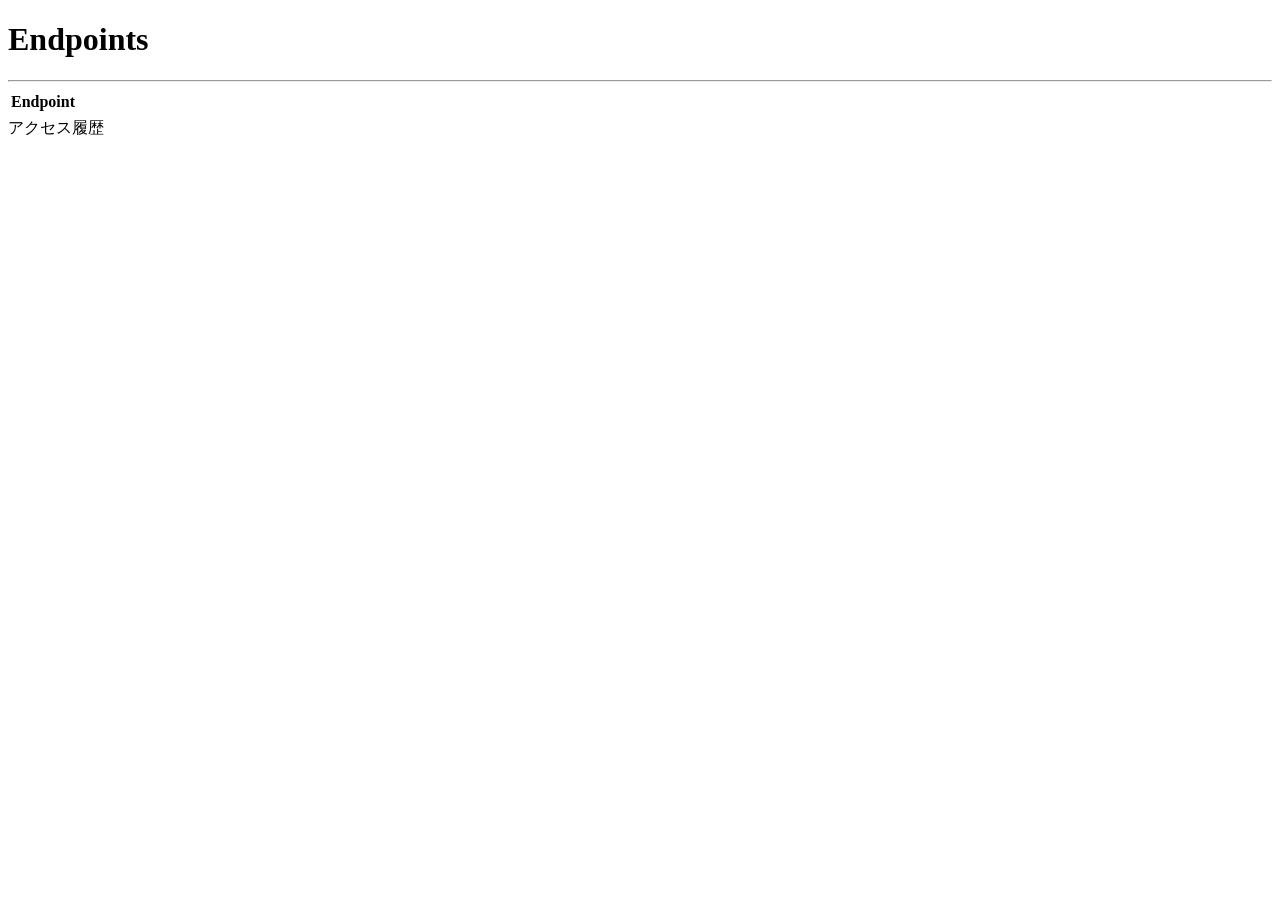
<file: src/main/resources/templates/index.html>
<!DOCTYPE html>
<html
  xmlns:th="http://www.thymeleaf.org"
  xmlns:layout="http://www.ultraq.net.nz/thymeleaf/layout"
  layout:decorate="~{layout/layout}"
>
  <th:block layout:fragment="content">
    <h1>Endpoints</h1>
    <hr />
    <div class="row">
      <div class="col-sm-8">
        <table class="table">
          <thead>
            <tr>
              <th>Endpoint</th>
            </tr>
          </thead>
          <tbody>
            <tr th:each="entry : ${endpoints}" th:if="${entry != '/'}">
              <td>
                <a th:href="@{${entry}}"><span th:text="${entry}"></span></a>
              </td>
            </tr>
          </tbody>
        </table>
      </div>
      <div class="col-sm-4" th:if="${urlRecording != null}">
        <div class="fw-bold">アクセス履歴</div>
        <div class="list-group">
          <th:block th:each="entry : ${urlRecording}">
            <a
              class="list-group-item list-group-item-action"
              th:href="@{${entry}}"
              ><span th:text="${entry}"></span
            ></a>
          </th:block>
        </div>
      </div>
    </div>
  </th:block>
</html>
</file>
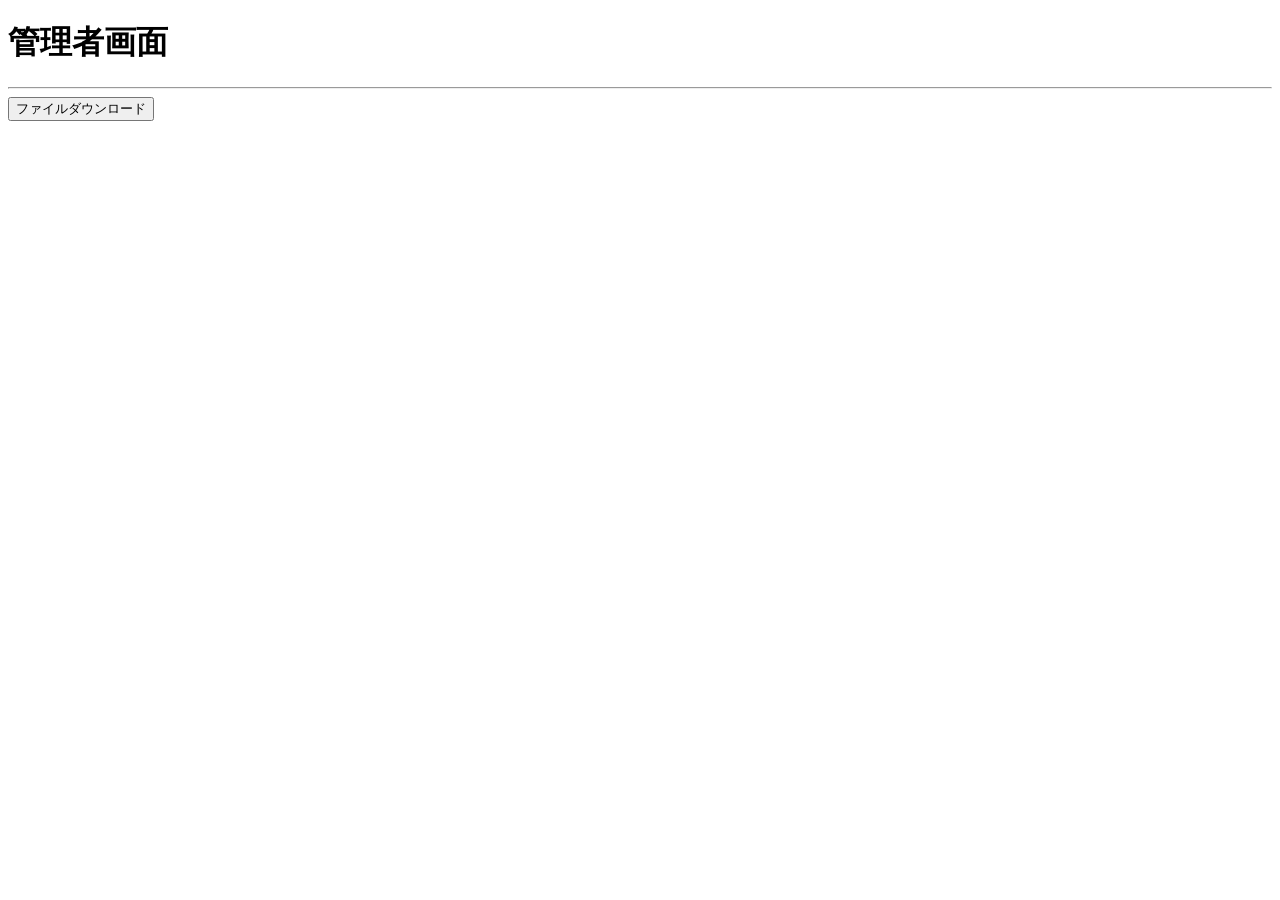
<file: src/main/resources/templates/admin/index.html>
<!DOCTYPE html>
<html
  xmlns:th="http://www.thymeleaf.org"
  xmlns:layout="http://www.ultraq.net.nz/thymeleaf/layout"
  layout:decorate="~{layout/layout}"
>
  <th:block layout:fragment="content">
    <h1>管理者画面
    </h1>
    <hr />
    <div class="row">
      <form th:method="post" th:action="@{/admin/download}" enctype="multipart/form-data" class="col-md-4">
          <input type="submit" value="ファイルダウンロード" class="btn btn-warning">
      </form>
    </div>
  </th:block>
</html>
</file>
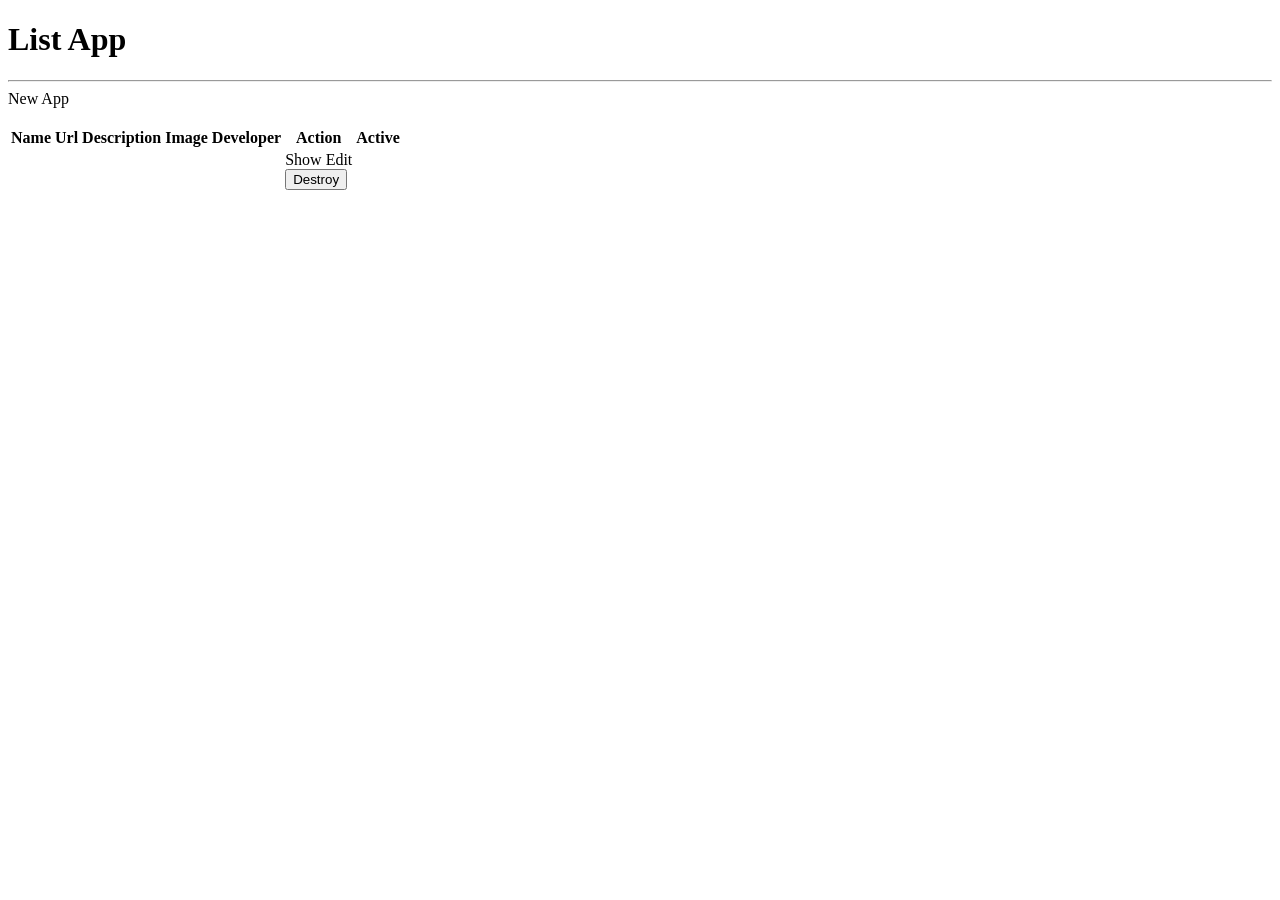
<file: src/main/resources/templates/app/index.html>
<!DOCTYPE html>
<html
  xmlns:th="http://www.thymeleaf.org"
  xmlns:layout="http://www.ultraq.net.nz/thymeleaf/layout"
  layout:decorate="~{layout/layout}"
>
  <th:block layout:fragment="content">
    <h1>List App</h1>
    <hr />
    <a th:href="@{/apps/new}">New App</a><br /><br />

    <table class="table app-table">
      <thead>
        <tr>
          <th>Name</th>
          <th>Url</th>
          <th class="for-tablet">Description</th>
          <th>Image</th>
          <th class="for-tablet">Developer</th>
          <th>Action</th>
          <th>Active</th>
        </tr>
      </thead>
      <tbody>
        <tr th:each="app : ${listApp}">
          <td th:text="${app.name}"></td>
          <td class="text-overflow">
            <a th:href="${app.url}" target="_blank" th:text="${app.url}"></a>
          </td>
          <td class="for-tablet text-overflow" th:text="${app.description}"></td>
          <td>
            <!-- 画像があれば縮小して表示 -->
            <img
              th:if="${app.image != null && app.image != ''}"
              th:src="${app.image}"
              th:alt="現在の画像"
              style="max-width: 100px; max-height: 100px"
            />
          </td>
          <td class="for-tablet" th:text="${app.developer}"></td>
          <td>
            <a class="btn btn-primary" th:href="@{/apps/{id}(id = ${app.id})}"
            >Show</a
            >
            <a
              class="btn btn-secondary"
              th:href="@{/apps/{id}/edit(id = ${app.id})}"
            >Edit</a
            >
            <form
              class="d-inline"
              th:action="@{/apps/{id}(id = ${app.id})}"
              th:method="delete"
            >
              <button class="btn btn-danger" type="submit">Destroy</button>
            </form>
          </td>
          <td th:text="${app.active}"></td>
        </tr>
      </tbody>
    </table>
    <link th:href="@{/css/app.css}" type="text/css" rel="stylesheet" />
  </th:block>
</html>
</file>
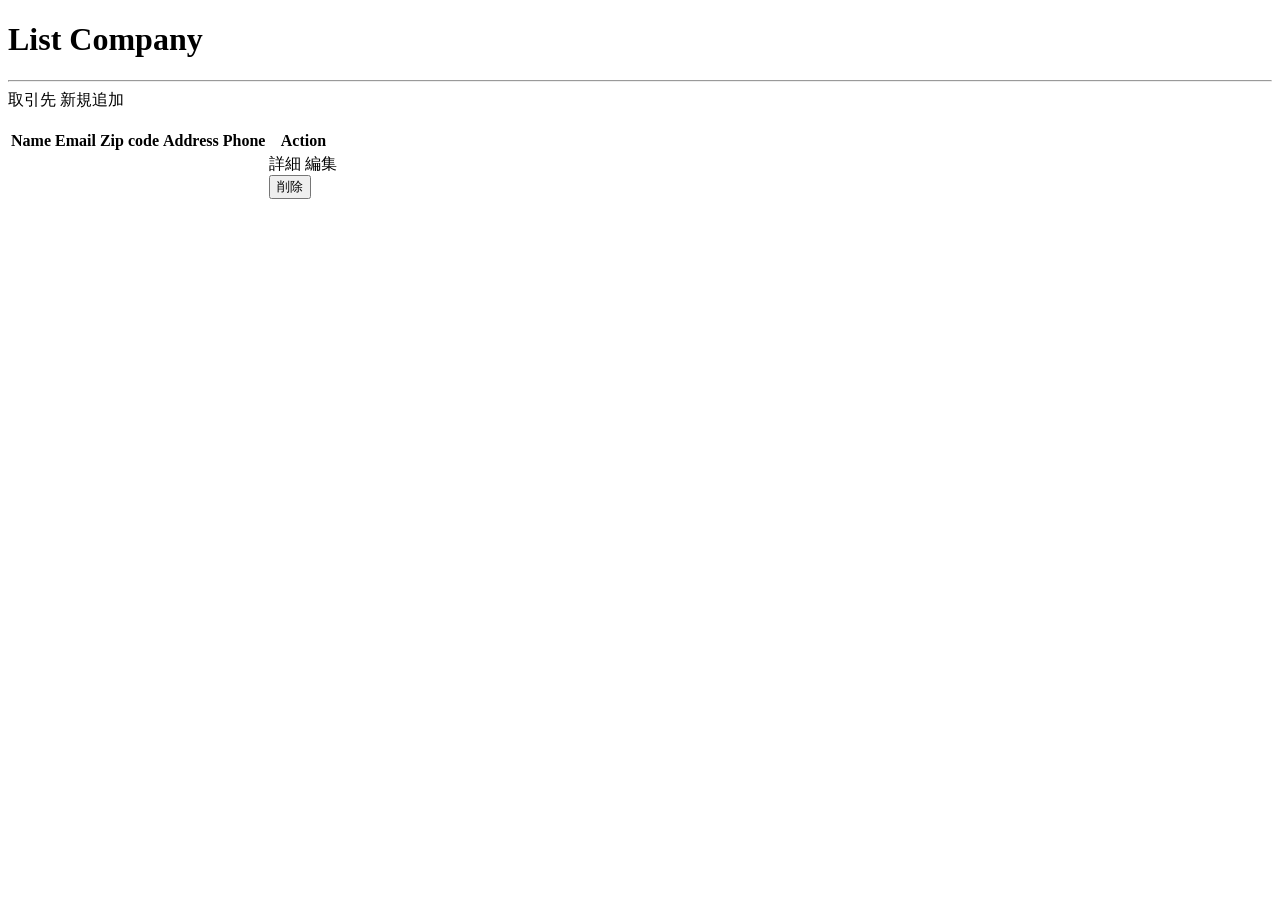
<file: src/main/resources/templates/company/index.html>
<!DOCTYPE html>
<html
  xmlns:th="http://www.thymeleaf.org"
  xmlns:layout="http://www.ultraq.net.nz/thymeleaf/layout"
  layout:decorate="~{layout/layout}"
>
  <th:block layout:fragment="content">
    <h1>List Company</h1>
    <hr />
    <a class="btn btn-info" th:href="@{/companies/new}">取引先 新規追加</a>
    <br /><br />

    <table class="table">
      <thead>
        <tr>
          <th>Name</th>
          <th>Email</th>
          <th>Zip code</th>
          <th>Address</th>
          <th>Phone</th>
          <th>Action</th>
        </tr>
      </thead>
      <tbody>
        <tr th:each="company : ${listCompany}">
          <td th:text="${company.name}"></td>
          <td th:text="${company.email}"></td>
          <td th:text="${company.zipCode}"></td>
          <td th:text="${company.address}"></td>
          <td th:text="${company.phone}"></td>
          <td>
            <a
              class="btn btn-primary"
              th:href="@{/companies/{id}(id = ${company.id})}"
              >詳細</a
            >
            <a
              class="btn btn-secondary"
              th:href="@{/companies/{id}/edit(id = ${company.id})}"
              >編集</a
            >
            <form
              class="d-inline"
              th:action="@{/companies/{id}(id = ${company.id})}"
              th:method="delete"
            >
              <button class="btn btn-danger" type="submit">削除</button>
            </form>
          </td>
        </tr>
      </tbody>
    </table>
  </th:block>
</html>
</file>
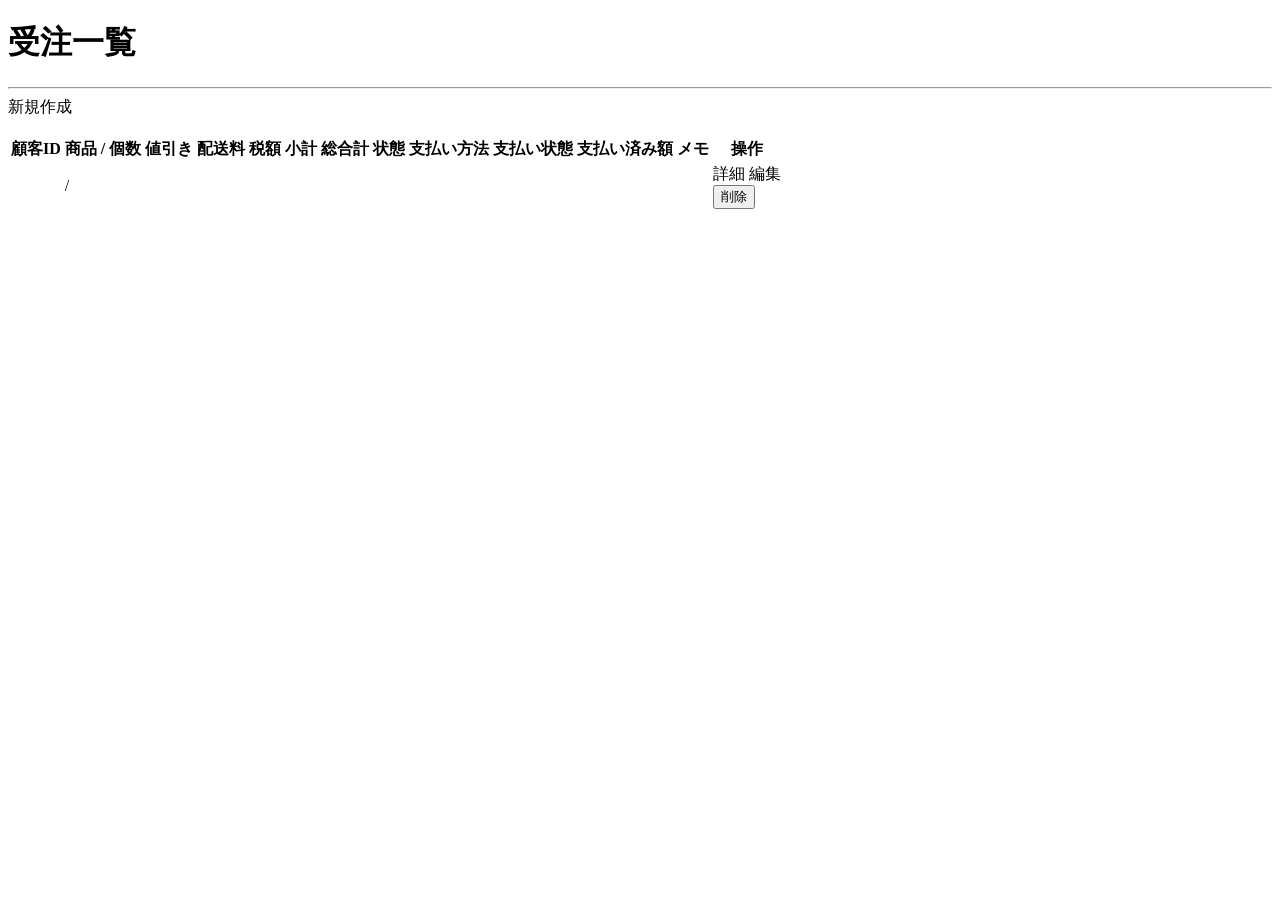
<file: src/main/resources/templates/order/index.html>
<!DOCTYPE html>
<html
  xmlns:th="http://www.thymeleaf.org"
  xmlns:layout="http://www.ultraq.net.nz/thymeleaf/layout"
  layout:decorate="~{layout/layout}"
>
  <th:block layout:fragment="content">
    <h1>受注一覧</h1>
    <hr />
    <a th:href="@{/orders/new}">新規作成</a><br /><br />

    <table class="table">
      <thead>
        <tr>
          <th>顧客ID</th>
          <th>商品 / 個数</th>
          <th>値引き</th>
          <th>配送料</th>
          <th>税額</th>
          <th>小計</th>
          <th>総合計</th>
          <th>状態</th>
          <th>支払い方法</th>
          <th>支払い状態</th>
          <th>支払い済み額</th>
          <th>メモ</th>
          <th>操作</th>
        </tr>
      </thead>
      <tbody>
        <tr th:each="order : ${listOrder}">
          <td th:text="${order.customerId}"></td>
          <td>
            <th:block th:each="orderProduct : ${order.orderProducts}">
              <div>
                <span th:text="${orderProduct.name}"></span> /
                <span th:text="${orderProduct.quantity}"></span>
              </div>
            </th:block>
          </td>
          <td th:text="${order.discount}"></td>
          <td th:text="${order.shipping}"></td>
          <td th:text="${order.tax}"></td>
          <td th:text="${order.total}"></td>
          <td th:text="${order.grandTotal}"></td>
          <td th:text="${order.getStatusName()}"></td>
          <td th:text="${order.getPaymentMethodName()}"></td>
          <td th:text="${order.getPaymentStatusName()}"></td>
          <td th:text="${order.paid}"></td>
          <td th:text="${order.note}"></td>
          <td>
            <a
              class="btn btn-primary"
              th:href="@{/orders/{id}(id = ${order.id})}"
              >詳細</a
            >
            <a
              class="btn btn-secondary"
              th:href="@{/orders/{id}/edit(id = ${order.id})}"
              >編集</a
            >
            <form
              class="d-inline"
              th:action="@{/orders/{id}(id = ${order.id})}"
              th:method="delete"
            >
              <button class="btn btn-danger" type="submit">削除</button>
            </form>
          </td>
        </tr>
      </tbody>
    </table>
  </th:block>
</html>
</file>
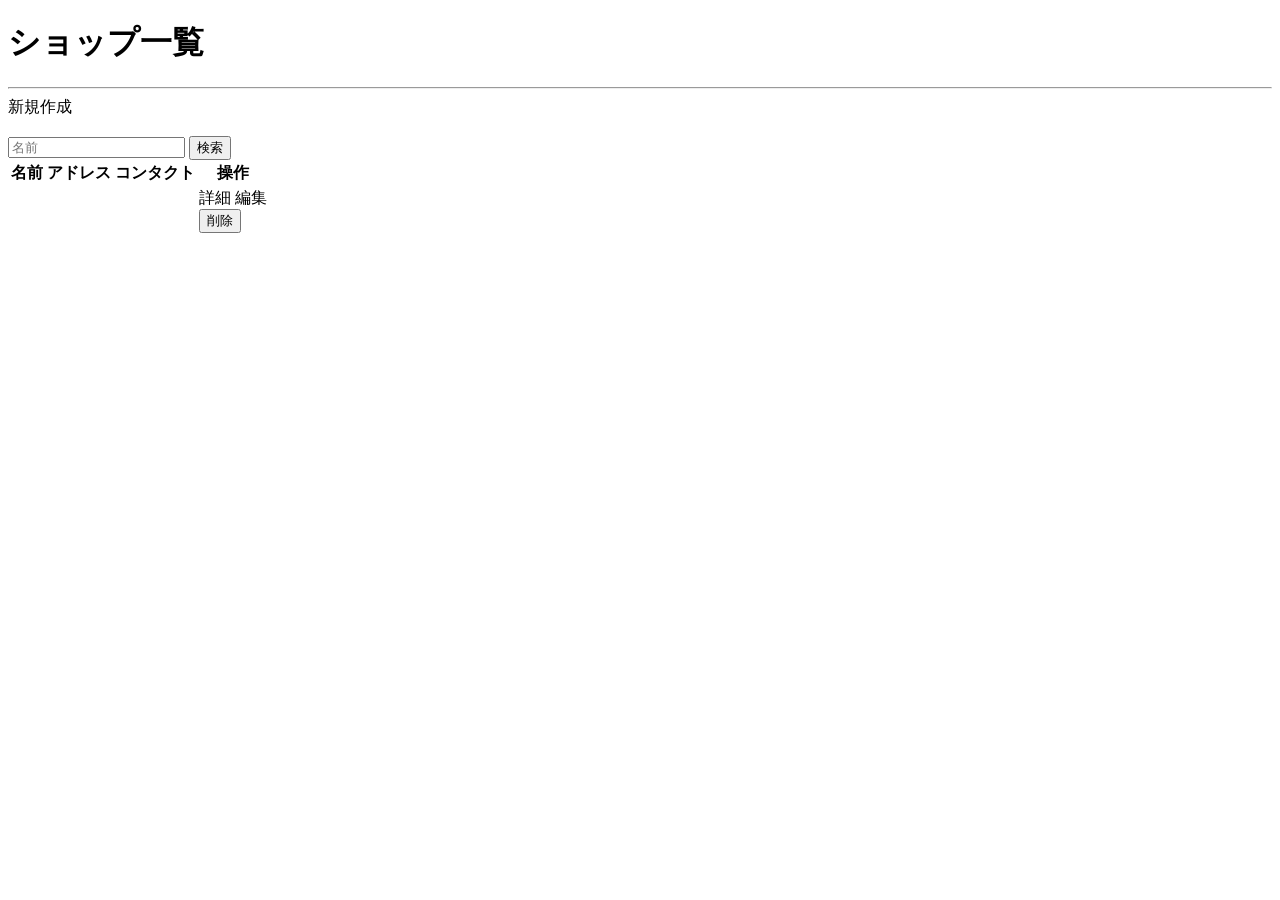
<file: src/main/resources/templates/shop/index.html>
<!DOCTYPE html>
<html
  xmlns:th="http://www.thymeleaf.org"
  xmlns:layout="http://www.ultraq.net.nz/thymeleaf/layout"
  layout:decorate="~{layout/layout}"
>
  <th:block layout:fragment="content">
    <h1>ショップ一覧</h1>
    <hr />
    <a th:href="@{/shops/new}">新規作成</a><br /><br />

    <div class="mb-4">
      <form class="row" th:action="@{/shops}" th:method="'get'">
        <div class="col-6">
          <div class="input-group mb-2">
            <input
              type="text"
              id="name"
              name="name"
              class="form-control"
              placeholder="名前"
              th:value="${name}"
            />
            <button type="submit" class="btn btn-primary">検索</button>
          </div>
        </div>
      </form>
    </div>

    <table class="table">
      <thead>
        <tr>
          <th>名前</th>
          <th>アドレス</th>
          <th>コンタクト</th>
          <th>操作</th>
        </tr>
      </thead>
      <tbody>
        <tr th:each="shop : ${listShop}">
          <td th:text="${shop.name}"></td>
          <td th:text="${shop.address}"></td>
          <td th:text="${shop.contact}"></td>
          <td>
            <a class="btn btn-primary" th:href="@{/shops/{id}(id = ${shop.id})}"
              >詳細</a
            >
            <a
              class="btn btn-secondary"
              th:href="@{/shops/{id}/edit(id = ${shop.id})}"
              >編集</a
            >
            <form
              class="d-inline"
              th:action="@{/shops/{id}(id = ${shop.id})}"
              th:method="delete"
            >
              <button class="btn btn-danger" type="submit">削除</button>
            </form>
          </td>
        </tr>
      </tbody>
    </table>
  </th:block>
</html>
</file>
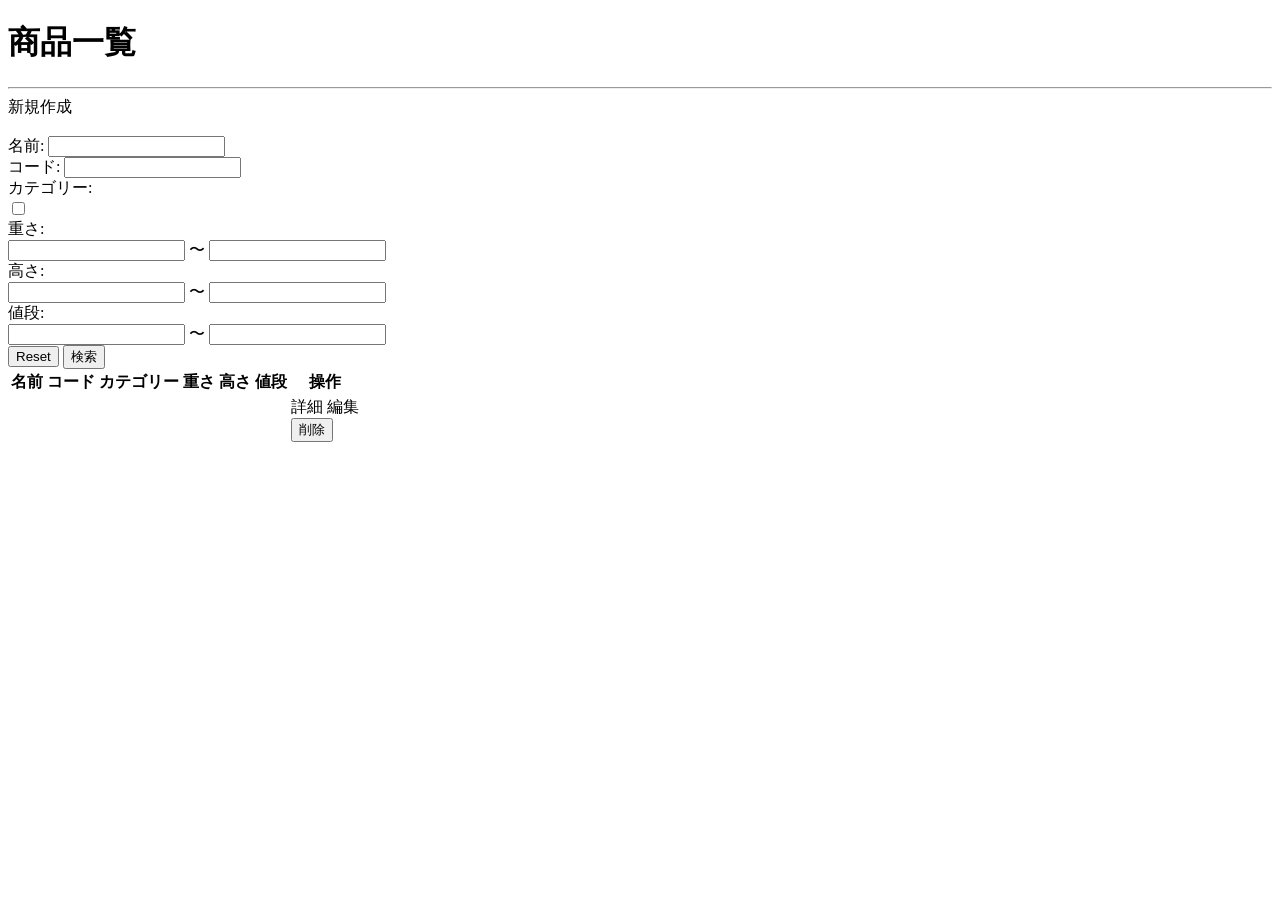
<file: src/main/resources/templates/shop_product/index.html>
<!DOCTYPE html>
<html
  xmlns:th="http://www.thymeleaf.org"
  xmlns:layout="http://www.ultraq.net.nz/thymeleaf/layout"
  layout:decorate="~{layout/layout}"
>
  <th:block layout:fragment="content">
    <h1>商品一覧</h1>
    <hr />
    <a th:href="@{/shops/{shopId}/products/new(shopId = ${shopId})}">新規作成</a
    ><br /><br />

    <div class="container border py-2 mb-4">
      <form
        class="row"
        th:action="@{/shops/{shopId}/products(shopId = ${shopId})}"
        th:method="'get'"
        th:object="${request}"
      >
        <div class="form-group col-6 mb-2">
          <label for="name">名前:</label>
          <input
            type="text"
            id="name"
            name="name"
            class="form-control"
            th:field="*{name}"
          />
        </div>
        <div class="form-group col-6 mb-2">
          <label for="code">コード:</label>
          <input
            type="text"
            id="code"
            name="code"
            class="form-control"
            th:field="*{code}"
          />
        </div>
        <div class="form-group col-12 mb-2">
          <label for="category">カテゴリー:</label>
          <div>
            <div
              class="form-check form-check-inline"
              th:each="category: ${categories}"
            >
              <input
                class="form-check-input"
                type="checkbox"
                name="categories"
                th:value="${category.id}"
                th:id="'category' + ${category.id}"
                th:checked="${request.categories != null and #lists.contains(request.categories, category.id)}"
              />
              <label
                class="form-check-label"
                th:for="'category' + ${category.id}"
                th:text="${category.name}"
              ></label>
            </div>
          </div>
        </div>
        <div class="form-group col-12 mb-2">
          <label for="">重さ:</label>
          <div class="input-group">
            <input
              type="number"
              class="form-control"
              name="weight1"
              th:field="*{weight1}"
            />
            <span class="input-group-text">〜</span>
            <input
              type="number"
              class="form-control"
              name="weight2"
              th:field="*{weight2}"
            />
          </div>
        </div>
        <div class="form-group col-12 mb-2">
          <label for="">高さ:</label>
          <div class="input-group">
            <input
              type="number"
              class="form-control"
              name="height1"
              th:field="*{height1}"
            />
            <span class="input-group-text">〜</span>
            <input
              type="number"
              class="form-control"
              name="height2"
              th:field="*{height2}"
            />
          </div>
        </div>
        <div class="form-group col-12 mb-2">
          <label for="">値段:</label>
          <div class="input-group">
            <input
              type="number"
              step="0.01"
              class="form-control"
              name="price1"
              th:field="*{price1}"
            />
            <span class="input-group-text">〜</span>
            <input
              type="number"
              step="0.01"
              class="form-control"
              name="price2"
              th:field="*{price2}"
            />
          </div>
        </div>
        <div class="text-end">
          <input type="reset" value="Reset" class="btn btn-outline-secondary" />
          <button type="submit" class="btn btn-primary">検索</button>
        </div>
      </form>
    </div>

    <table class="table">
      <thead>
        <tr>
          <th>名前</th>
          <th>コード</th>
          <th>カテゴリー</th>
          <th>重さ</th>
          <th>高さ</th>
          <th>値段</th>
          <th>操作</th>
        </tr>
      </thead>
      <tbody>
        <tr th:each="product : ${listProduct}">
          <td th:text="${product.name}"></td>
          <td th:text="${product.code}"></td>
          <td>
            <span class="badge text-bg-info" th:text="${product.categoryName}"></span>
          </td>
          <td th:text="${product.weight}"></td>
          <td th:text="${product.height}"></td>
          <td th:text="${product.price}"></td>
          <td>
            <a
              class="btn btn-primary"
              th:href="@{/shops/{shopId}/products/{id}(shopId = ${shopId}, id = ${product.id})}"
              >詳細</a
            >
            <a
              class="btn btn-secondary"
              th:href="@{/shops/{shopId}/products/{id}/edit(shopId = ${shopId}, id = ${product.id})}"
              >編集</a
            >
            <form
              class="d-inline"
              th:action="@{/shops/{shopId}/products/{id}(shopId = ${shopId}, id = ${product.id})}"
              th:method="delete"
            >
              <button class="btn btn-danger" type="submit">削除</button>
            </form>
          </td>
        </tr>
      </tbody>
    </table>
  </th:block>
</html>
</file>
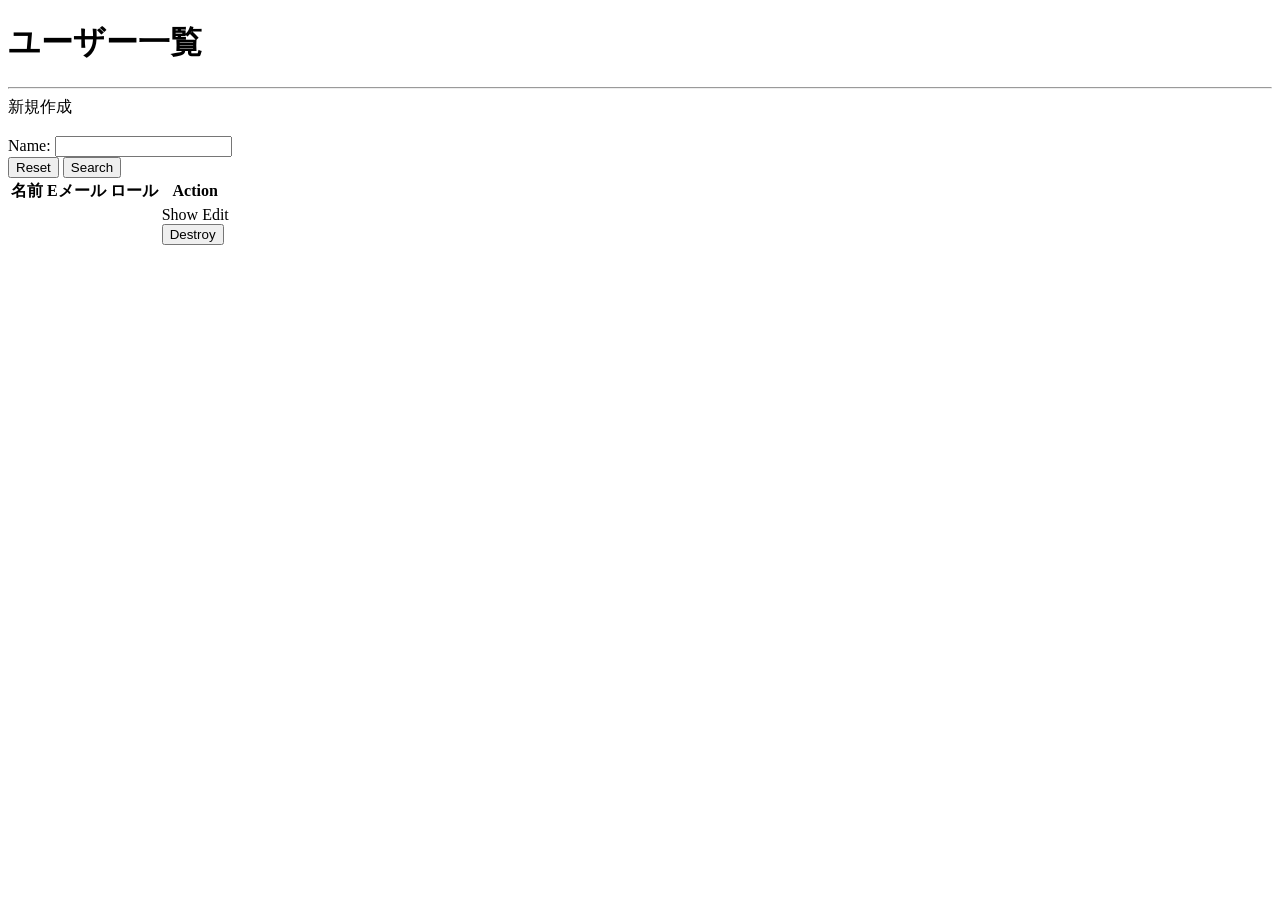
<file: src/main/resources/templates/user/index.html>
<!DOCTYPE html>
<html
  xmlns:th="http://www.thymeleaf.org"
  xmlns:layout="http://www.ultraq.net.nz/thymeleaf/layout"
  layout:decorate="~{layout/layout}"
>
  <th:block layout:fragment="content">
    <h1>ユーザー一覧</h1>
    <hr />
    <a th:href="@{/users/new}">新規作成</a><br /><br />

    <div class="container border py-2 mb-4">
      <form
        class="row"
        th:action="@{/users}"
        th:method="'get'"
        th:object="${request}"
      >
        <div class="form-group col-6 mb-2">
          <label for="name">Name:</label>
          <input
            type="text"
            id="name"
            name="name"
            class="form-control"
            th:field="*{name}"
          />
        </div>
        <div class="text-end">
          <input type="reset" value="Reset" class="btn btn-outline-secondary" />
          <button type="submit" class="btn btn-primary">Search</button>
        </div>
      </form>
    </div>

    <table class="table">
      <thead>
        <tr>
          <th>名前</th>
          <th>Eメール</th>
          <th>ロール</th>
          <th>Action</th>
        </tr>
      </thead>
      <tbody>
        <tr th:each="user : ${listUser}">
          <td th:text="${user.name}"></td>
          <td th:text="${user.email}"></td>
          <td th:text="${user.role}"></td>
          <td>
            <a class="btn btn-primary" th:href="@{/users/{id}(id = ${user.id})}"
              >Show</a
            >
            <a
              class="btn btn-secondary"
              th:href="@{/users/{id}/edit(id = ${user.id})}"
              >Edit</a
            >
            <form
              class="d-inline"
              th:action="@{/users/{id}(id = ${user.id})}"
              th:method="delete"
            >
              <button class="btn btn-danger" type="submit">Destroy</button>
            </form>
          </td>
        </tr>
      </tbody>
    </table>
  </th:block>
</html>
</file>
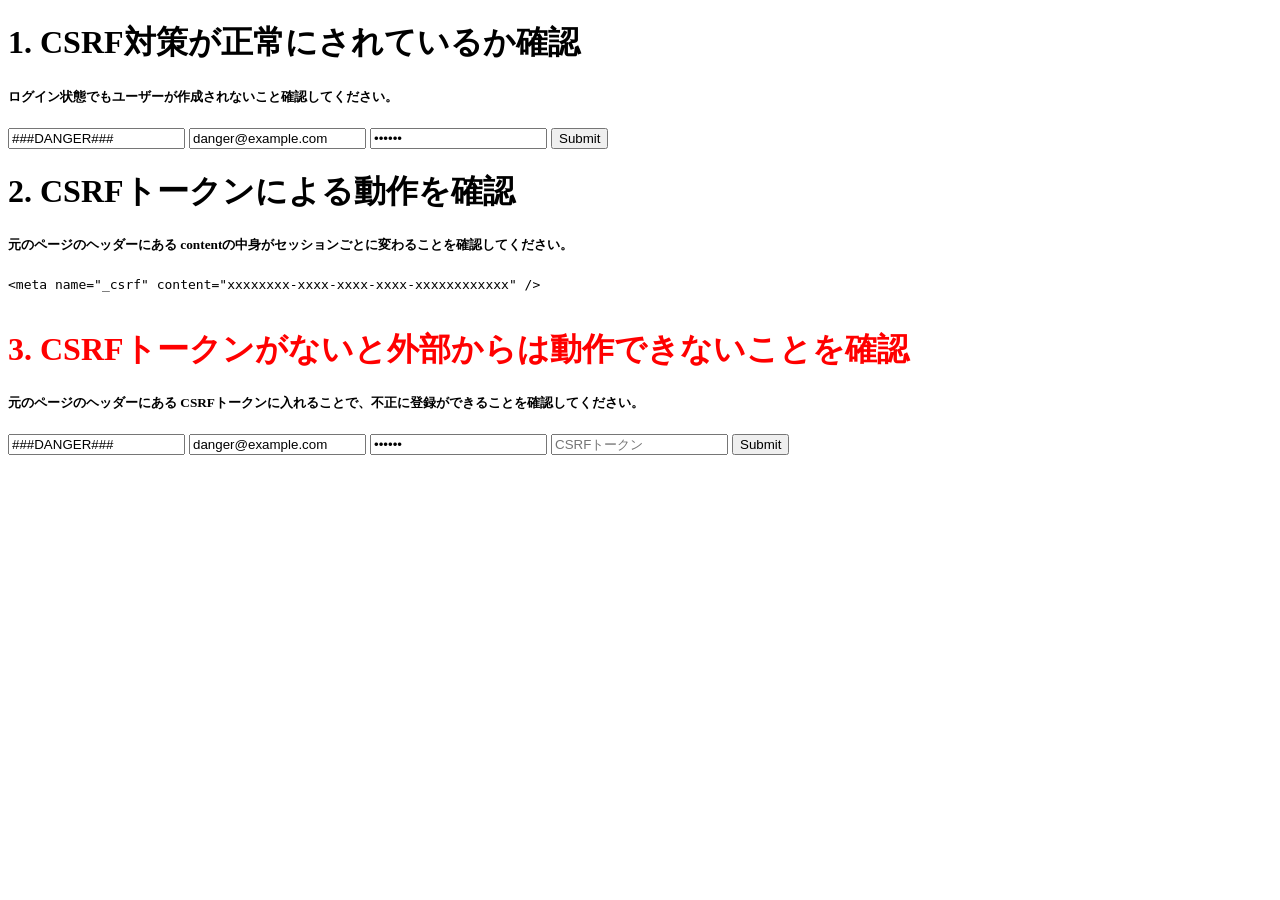
<file: e2e/CSRFSecurity.html>
<!DOCTYPE html>
<html lang="en">
  <head>
    <meta charset="UTF-8" />
    <meta http-equiv="X-UA-Compatible" content="IE=edge" />
    <meta name="viewport" content="width=device-width, initial-scale=1.0" />
    <title>CSRF security checker</title>
  </head>
  <body>
    <h1>1. CSRF対策が正常にされているか確認</h1>
    <h5>ログイン状態でもユーザーが作成されないこと確認してください。</h5>
    <form action="http://localhost:8080/users" method="post">
      <input type="hidden" name="id" />
      <input type="text" name="name" value="###DANGER###" />
      <input type="email" name="email" value="danger@example.com" />
      <input
        type="password"
        name="password"
        value="danger"
        autocomplete="current-password"
      />
      <input type="hidden" name="_csrf" value="###DANGER###" />
      <input type="submit" value="Submit" />
    </form>
    <h1>2. CSRFトークンによる動作を確認</h1>
    <h5>
      元のページのヘッダーにある
      contentの中身がセッションごとに変わることを確認してください。
    </h5>
    <code>
      <pre>
&lt;meta name="_csrf" content="xxxxxxxx-xxxx-xxxx-xxxx-xxxxxxxxxxxx" /&gt;
    </pre
      >
    </code>
    <h1 style="color: red">
      3. CSRFトークンがないと外部からは動作できないことを確認
    </h1>
    <h5>
      元のページのヘッダーにある
      CSRFトークンに入れることで、不正に登録ができることを確認してください。
    </h5>
    <form action="http://localhost:8080/users" method="post">
      <input type="hidden" name="id" />
      <input type="text" name="name" value="###DANGER###" />
      <input type="email" name="email" value="danger@example.com" />
      <input
        type="password"
        name="password"
        value="danger"
        autocomplete="current-password"
      />
      <input type="text" name="_csrf" placeholder="CSRFトークン" />
      <input type="submit" value="Submit" />
    </form>
  </body>
</html>
</file>
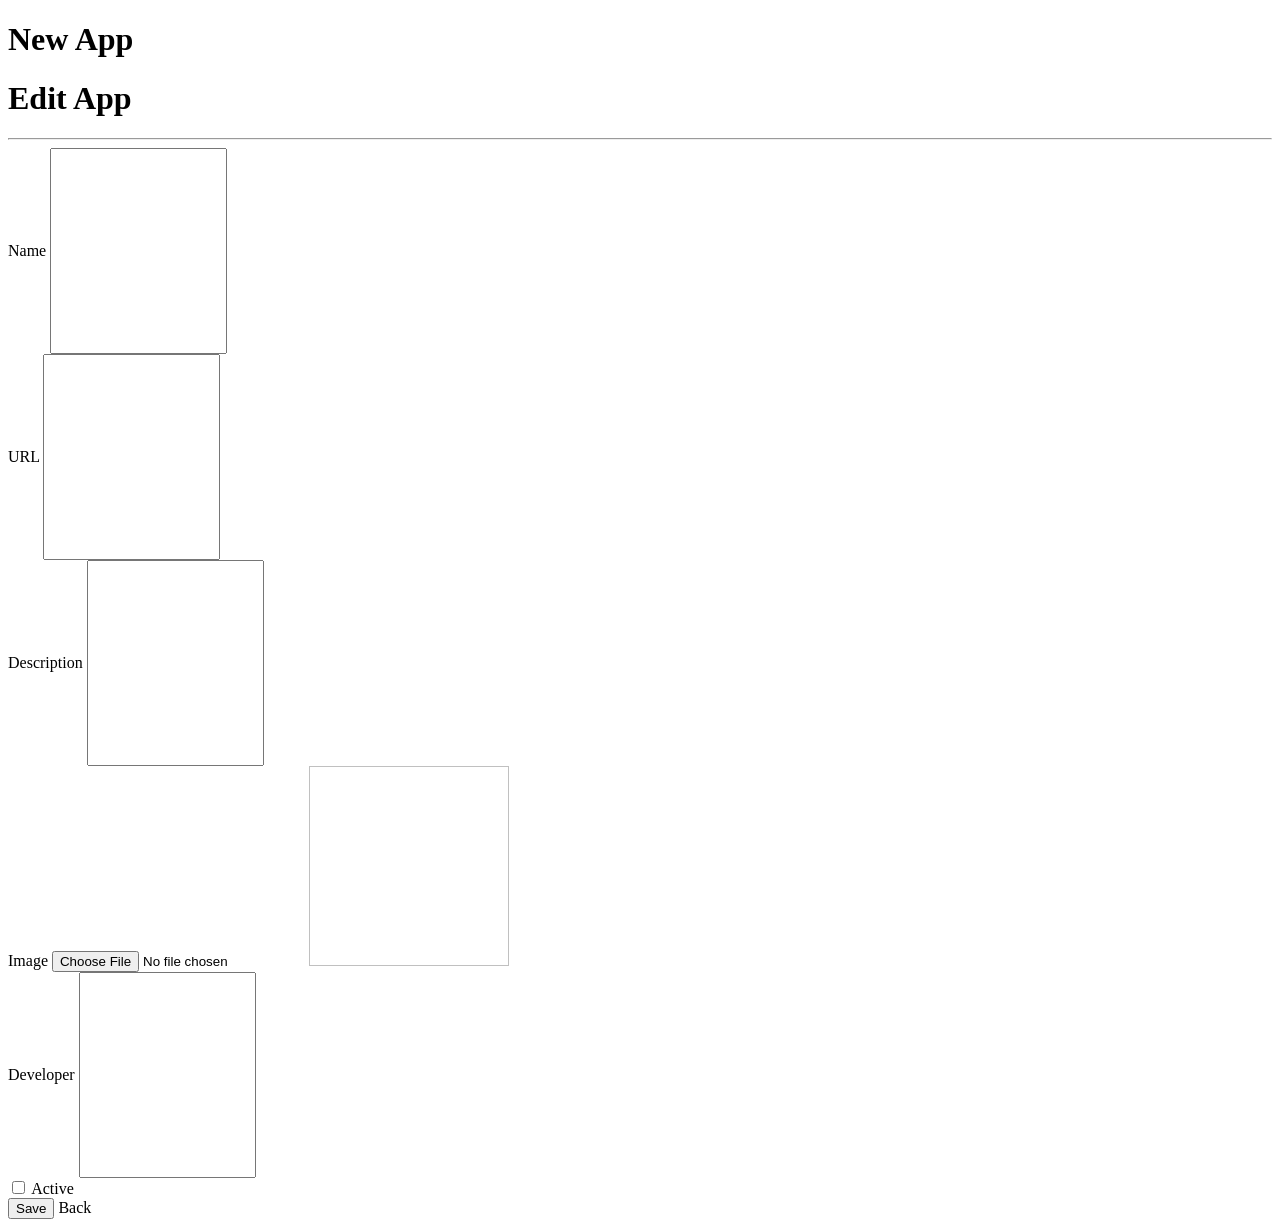
<file: src/main/resources/templates/app/form.html>
<!DOCTYPE html>
<html
  xmlns:th="http://www.thymeleaf.org"
  xmlns:layout="http://www.ultraq.net.nz/thymeleaf/layout"
  layout:decorate="~{layout/layout}"
>
  <th:block layout:fragment="content">
    <h1 th:if="${app.id == null}">New App</h1>
    <h1 th:if="${app.id != null}">Edit App</h1>
    <hr />
    <form
      th:action="@{/apps}"
      th:method="@{${app.id == null} ? 'post' : 'put'}"
      th:object="${app}"
    >
      <input type="hidden" th:field="*{id}" />

      <div class="form-group">
        <label for="name">Name</label>
        <input
          id="name"
          name="name"
          type="text"
          class="form-control"
          th:field="*{name}"
          style ='height: 200px; width: max-content;'
        />
      </div>
      <div class="form-group">
        <label for="url">URL</label>
        <input
          id="url"
          name="url"
          type="text"
          class="form-control"
          th:field="*{url}"
          style ='height: 200px; width: max-content;'
        />
      </div>
      <div class="form-group">
        <label for="description">Description</label>
        <input
          id="description"
          name="description"
          type="text"
          class="form-control"
          th:field="*{description}"
          style ='height: 200px; width: max-content;'
        />
      </div>
      <div class="form-group">
        <label for="image_file-lg">Image</label>
        <input
          id="image_file"
          name="image_file"
          type="file"
          class="form-control-lg"
        />
        <!-- 画像があれば縮小して表示 -->
        <img
          id="image_preview"
          th:if="${app.image != null && app.image != ''}"
          th:src="*{image}"
          th:alt="現在の画像"
          width="200"
          height="200"
        />
        <input id="image" name="image" type="hidden" th:field="*{image}" />
      </div>
      <div class="form-group">
        <label for="developer">Developer</label>
        <input
          id="developer"
          name="developer"
          type="text"
          class="form-control"
          th:field="*{developer}"
          style ='height: 200px; width: max-content;'
        />
      </div>
      <div class="form-check">
        <input
          id="active"
          name="active"
          type="checkbox"
          class="form-check-input"
          th:field="*{active}"
        />
        <label for="active" class="form-check-label">Active</label>
      </div>

      <button type="submit" class="btn btn-success">Save</button>
      <a th:href="@{/apps}" class="btn btn-default">Back</a>
    </form>
    <script>
      window.addEventListener('load', function () {
        const imageFile = document.getElementById('image_file');
        const image = document.getElementById('image');

        imageFile.addEventListener('change', function () {
          const file = imageFile.files[0];
          const reader = new FileReader();
          const objectURL = URL.createObjectURL(file);
          reader.addEventListener('load', function () {
            image.value = reader.result;
            const existingImagePreview = document.getElementById('image_preview');

            if (existingImagePreview) {
              existingImagePreview.src = objectURL;
            } else {
              const imagePreview = document.createElement('img');
              imagePreview.src = objectURL;
              imagePreview.style = "max-width: 200px; max-height: 200px;"

              imageFile.after(imagePreview);
            }
          });
          reader.readAsDataURL(file);
        });
      });
    </script>
    <link th:href="@{/css/app.css}" type="text/css" rel="stylesheet" />
  </th:block>
</html>
</file>
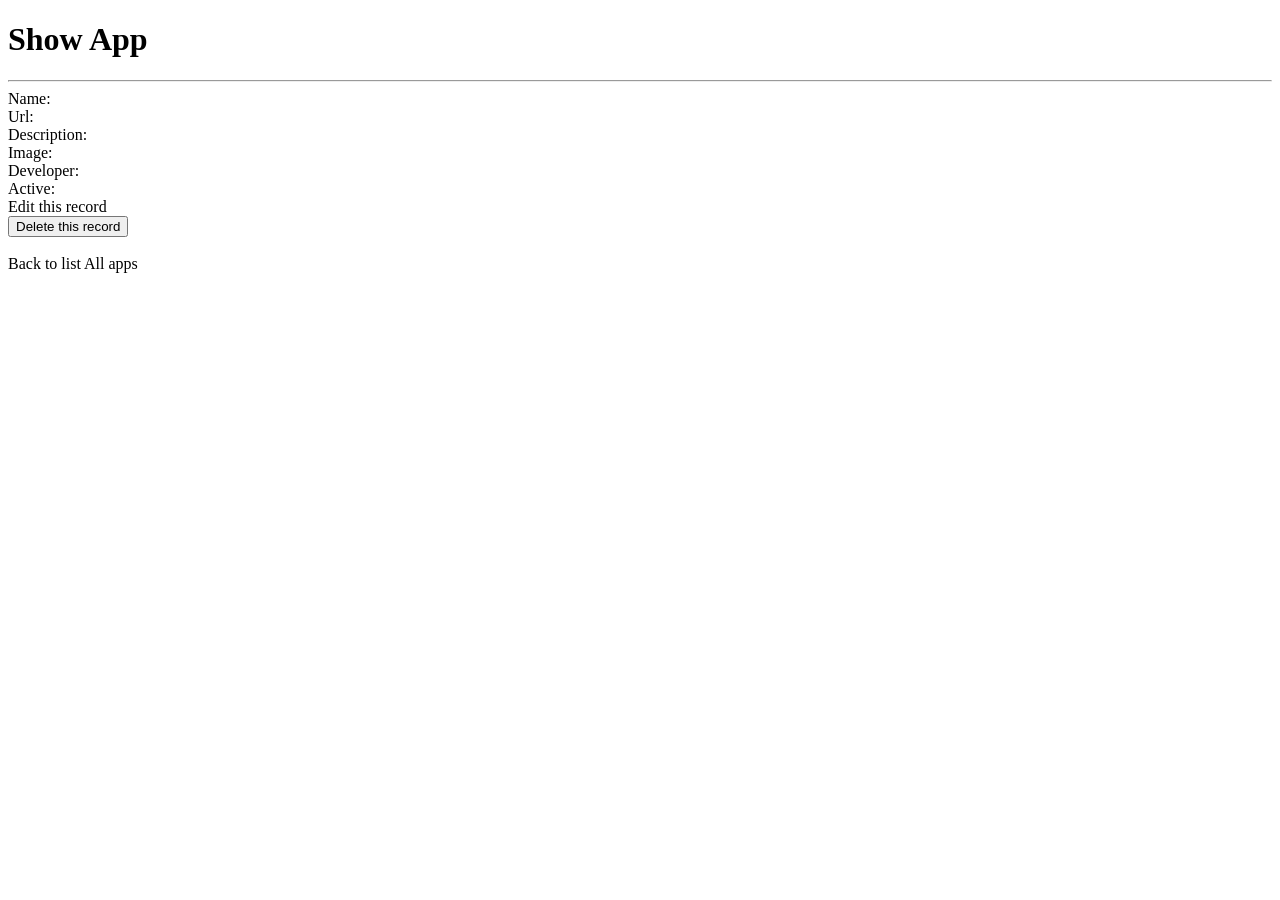
<file: src/main/resources/templates/app/show.html>
<!DOCTYPE html>
<html
  xmlns:th="http://www.thymeleaf.org"
  xmlns:layout="http://www.ultraq.net.nz/thymeleaf/layout"
  layout:decorate="~{layout/layout}"
>
  <th:block layout:fragment="content">
    <div class='app-show-container'>
    <h1>Show App</h1>
    <hr />
    <div class="form-group">
      <label for="name">Name: </label>
      <span class='font-impact' th:text="${app.name}"></span>
    </div>
    <div class="form-group">
      <label for="email">Url: </label>
      <span class='font-impact' th:text="${app.url}"></span>
    </div>
    <div class="form-group">
      <label for="description">Description: </label>
      <span class='font-impact' th:text="${app.description}"></span>
    </div>
    <div class="form-group">
      <label for="image">Image: </label>
      <!-- 画像があれば表示 -->
      <img
        th:if="${app.image != null && app.image != ''}"
        th:src="${app.image}"
        th:alt="現在の画像"
        style="max-width: 200px; max-height: 200px"
        class="img-filter"
      />
    </div>
    <div class="form-group">
      <label for="developer">Developer: </label>
      <span th:text="${app.developer}"></span>
    </div>
    <div class="form-group">
      <label for="active">Active: </label>
      <span th:text="${app.active}"></span>
    </div>
    <div class="form-group">
      <a class="btn btn-primary" th:href="@{/apps/{id}/edit(id = ${app.id})}"
      >Edit this record</a
      >
      <form
        class="d-inline"
        th:action="@{/apps/{id}(id = ${app.id})}"
        th:method="delete"
      >
        <button class="btn btn-danger" type="submit">Delete this record</button>
      </form>
    </div>
    <br />
    <div class="form-group ">
      <a class="btn btn-secondary text-right" th:href="@{/apps}">Back to list All apps</a>
    </div>
    <br />
    </div>
    <link th:href="@{/css/app.css}" type="text/css" rel="stylesheet" />
  </th:block>
</html>
</file>
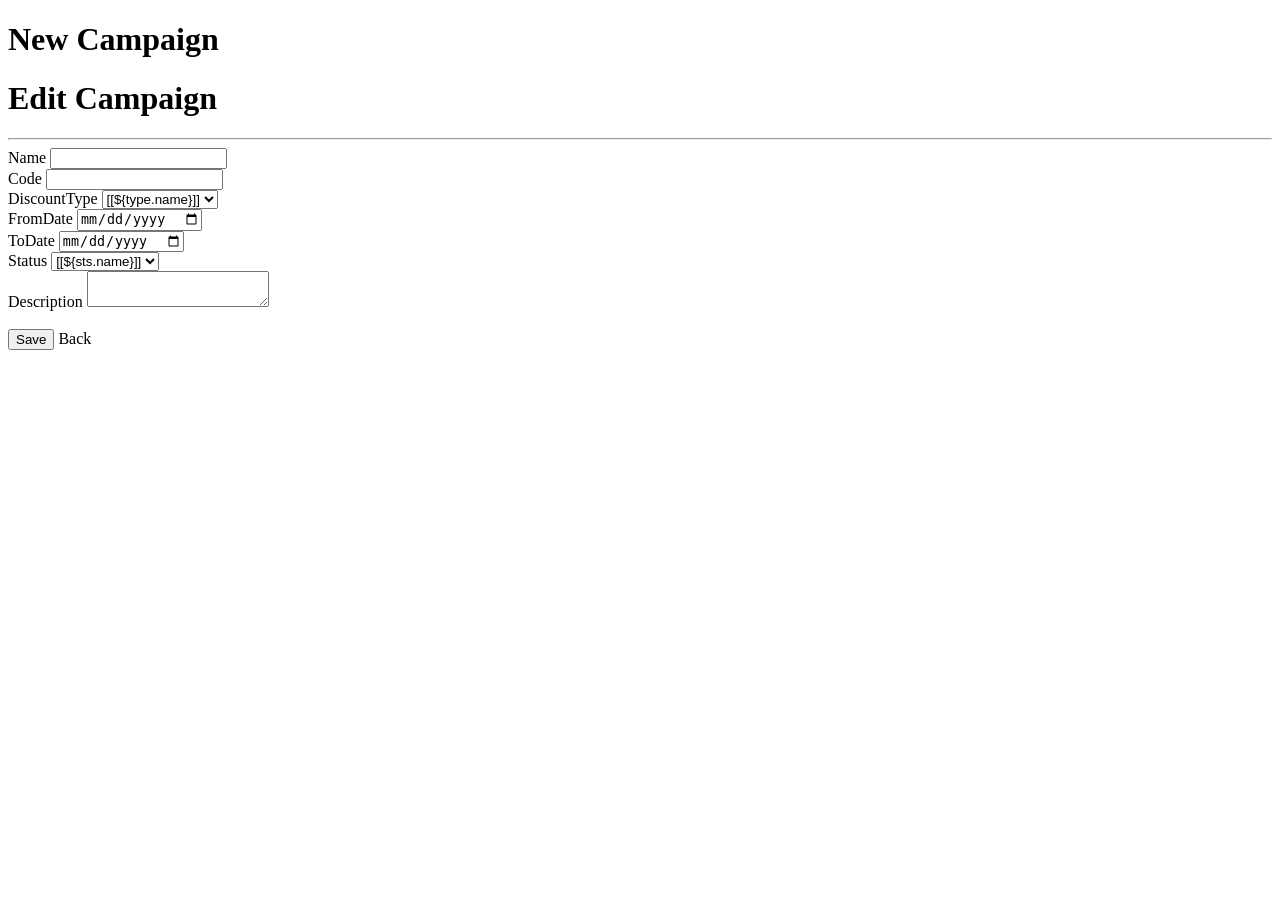
<file: src/main/resources/templates/campaign/form.html>
<!DOCTYPE html>
<html
  xmlns:th="http://www.thymeleaf.org"
  xmlns:layout="http://www.ultraq.net.nz/thymeleaf/layout"
  layout:decorate="~{layout/layout}"
>
  <th:block layout:fragment="content">
    <h1 th:if="${campaign.id == null}">New Campaign</h1>
    <h1 th:if="${campaign.id != null}">Edit Campaign</h1>
    <hr />
    <form
      th:action="@{/campaigns}"
      th:method="@{${campaign.id == null} ? 'post' : 'put'}"
      th:object="${campaign}"
    >
      <input type="hidden" th:field="*{id}" />

      <div class="form-group">
        <label for="name">Name</label>
        <input
          id="name"
          name="name"
          type="text"
          class="form-control"
          th:field="*{name}"
          th:errorclass="is-invalid"
        />
        <div class="invalid-feedback" th:errors="*{name}"></div>
      </div>
      <div class="form-group">
        <label for="code">Code</label>
        <input
          id="code"
          name="code"
          type="text"
          class="form-control"
          th:field="*{code}"
          th:errorclass="is-invalid"
        />
        <div class="invalid-feedback" th:errors="*{code}"></div>
      </div>
      <div class="form-group">
        <label for="discountType">DiscountType</label>
        <select id="discountType" name="discountType" th:field="*{discountType}" class="form-select">
          <option 
            th:each="type : ${typeList}"
            th:value="${type}"
            th:selected="${discountType == type.id}"
            th:inline="text"
          >
            [[${type.name}]]
          </option>
        </select>
      </div>
      <div class="form-group">
        <label for="fromDate">FromDate</label>
        <input
          id="fromDate"
          name="fromDate"
          type="date"
          class="form-control"
          th:field="*{fromDate}"
        />
      </div>
      <div class="form-group">
        <label for="toDate">ToDate</label>
        <input
          id="toDate"
          name="toDate"
          type="date"
          class="form-control"
          th:field="*{toDate}"
        />
      </div>
      <div class="form-group">
        <label for="status">Status</label>
        <select id="status" name="status" th:field="*{status}" class="form-select">
          <option 
            th:each="sts : ${statusList}"
            th:value="${sts}"
            th:selected="${status == sts.id}"
            th:inline="text"
          >
            [[${sts.name}]]
          </option>
        </select>
      </div>
      <div class="form-group">
        <label for="description">Description</label>
        <textarea
          id="description"
          name="description"
          class="form-control"
          th:field="*{description}"
        ></textarea>
      </div>
      <br />

      <button type="submit" class="btn btn-success">Save</button>
      <a th:href="@{/campaigns}" class="btn btn-default">Back</a>
    </form>
  </th:block>
</html>
</file>
